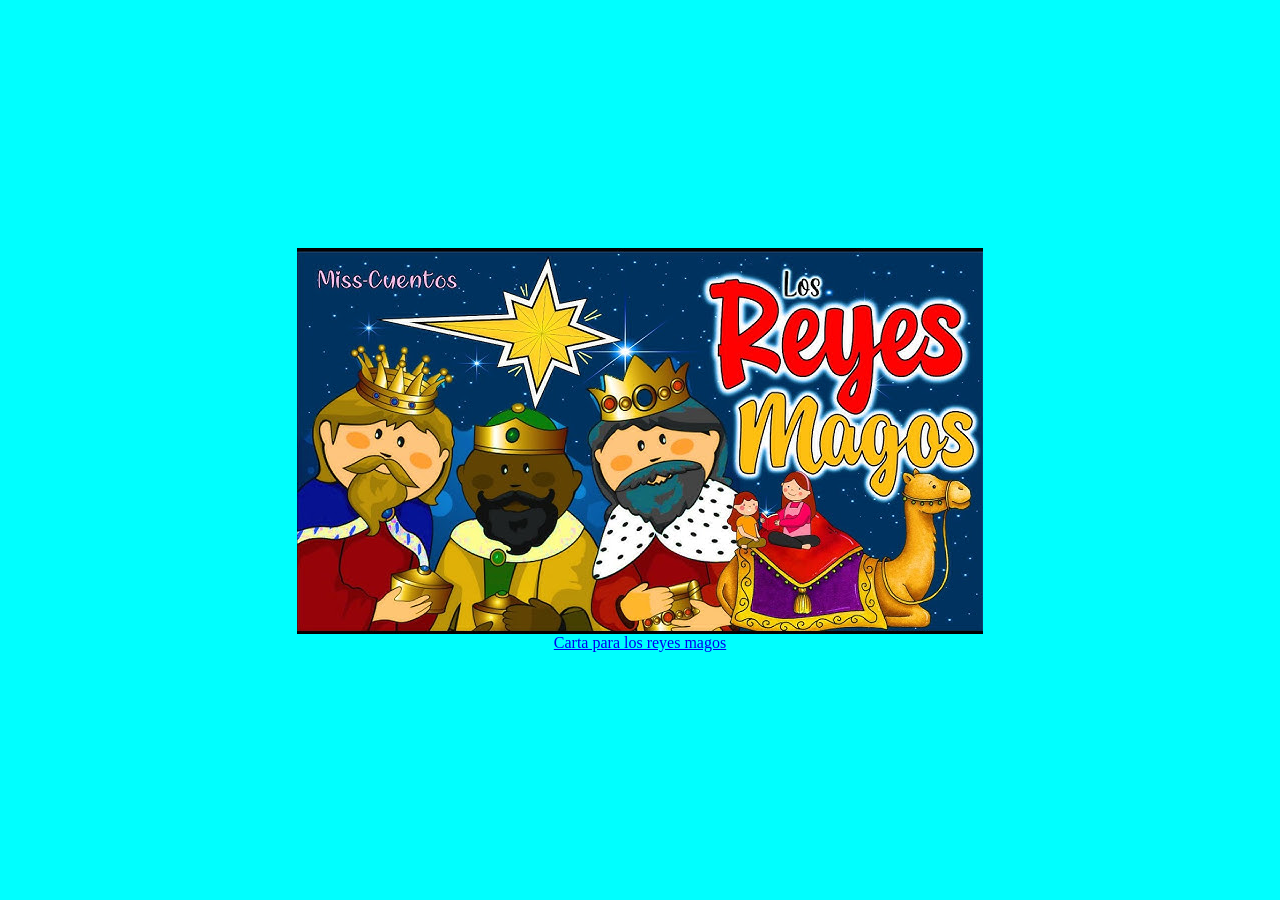
<file: ns.html>
<!DOCTYPE html>
<html lang="en">
<head>
    <title>QUERIDOS REYES MAGOS</title>
    <link rel="stylesheet" href="style2.css">
</head>
<body>
    <img id="reyes-magos" src="aa reyes magos.jpg"/>
    <div id="carta">
         <a href="index.html">Carta para los reyes magos</a>
    </div>
</body>
</html>
</file>
<file: style2.css>
body {
    background-color: aqua;     /* Fondo darkblue */
    display: flex;                /* Activamos flexbox */
    justify-content: center;      /* Centra horizontalmente */
    align-items: center;          /* Centra verticalmente */
    height: 100vh;                /* Ocupa toda la pantalla */
    margin: 0;                    /* Quitamos márgenes por defecto */
}

#reyes-magos {
    max-width: 80%;               /* Para que no se desborde */
    height: auto;
}


body {
    display: flex;
    flex-direction: column;
    height: 100vh;
}

#abajo {
    margin-top: auto;              /* Empuja hacia abajo */
}


menu_principal button {
    display: flex;
    padding: 10px;
    width: 100%;
    max-width: 100%;
    height: auto;
    background-color: #d4af37;
    border: none;
    padding: 10px 20px;
    border-bottom: 4px solid #b8860b;
    font-size: 1rem;
    color: white;
    border-radius: 5px;
    cursor: pointer;
    transition: background-color 0.3s ease, transform 0.2s ease;
}


.boton {
    background-color: #d4ac2b;   /* Color dorado */
    color: white;                /* Texto blanco */
    padding: 12px 25px;          /* Tamaño del botón */
    border-radius: 10px;         /* Bordes redondeados */
    text-decoration: none;       /* Quita el subrayado */
    font-size: 18px;             /* Tamaño del texto */
    display: inline-block;       /* Se comporta como botón */
    font-weight: bold;
    box-shadow: 0 5px 0 #b88e22; /* Línea inferior tipo relieve */
}


.body a {
    background-color: #d4ac2b;   /* Color dorado */
    color: white;                /* Texto blanco */
    padding: 12px 25px;             /* Tamaño del botón */
    border-radius: 10px;            /* Bordes redondeados */
    text-decoration: none;          /* Quita el subrayado */
    font-size: 18px;                /* Tamaño del texto */
    display: inline-block;          /* Se comporta como botón */
    font-weight: bold;
    box-shadow: 0 5px 0 #b88e22;  /* Línea inferior tipo relieve */
}

.boton:active {
    box-shadow: none;               /* Efecto al presionar */
    transform: translateY(5px);
}
</file>
